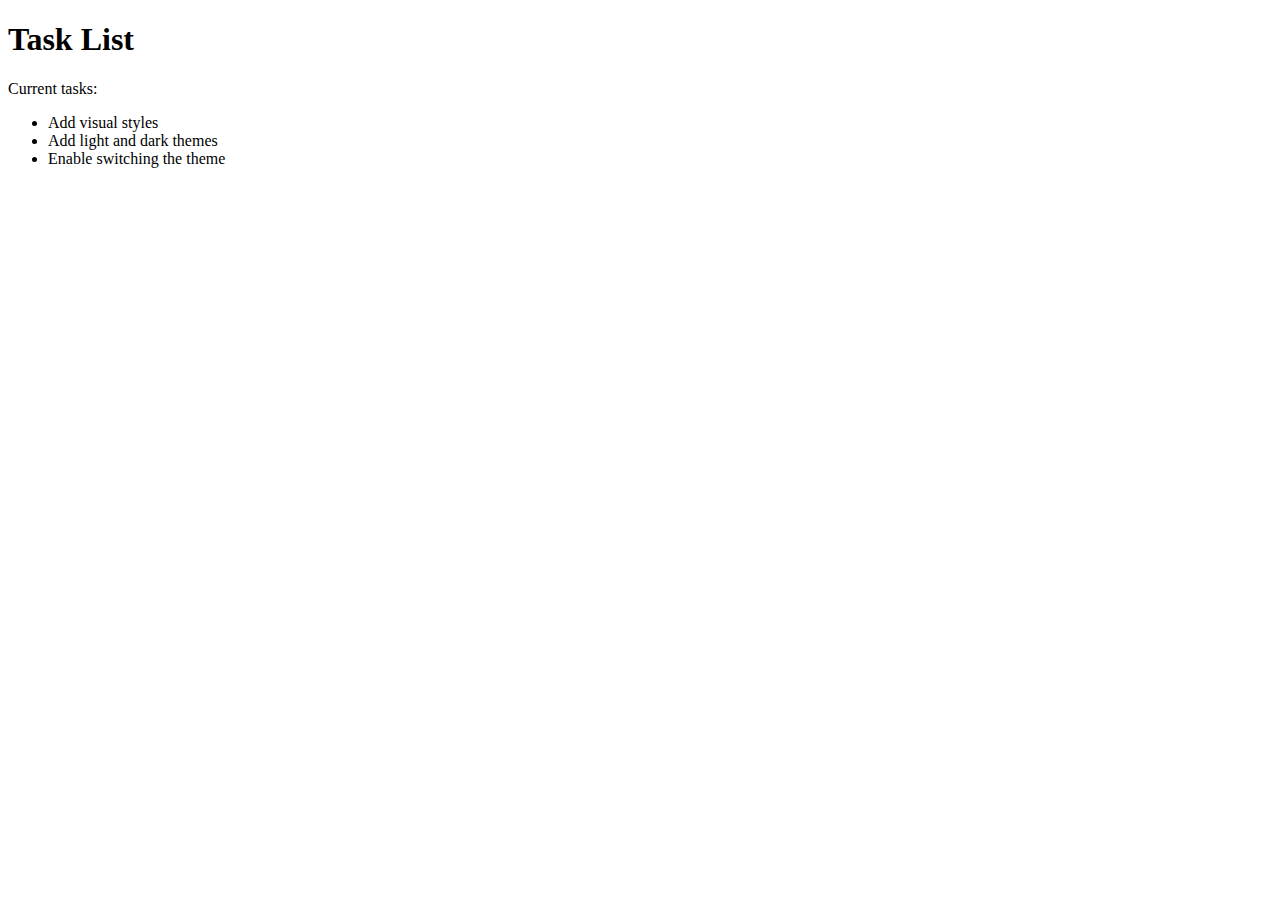
<file: Ioc/WebAppForBoilerplate/dev/index.html>
﻿<!DOCTYPE html>
<html lang="en">
<head>
    <meta charset="utf-8">
    <meta http-equiv="X-UA-Compatible" content="IE=edge">
    <meta name="viewport" content="width=device-width, initial-scale=1.0">
    <title>Simple website</title>
    <link rel="stylesheet" href="main.css">
</head>
<body>
    <h1>Task List</h1>
    <p id="msg">Current tasks:</p>
    <ul>
        <li class="list">Add visual styles</li>
        <li class="list">Add light and dark themes</li>
        <li>Enable switching the theme</li>
    </ul>
</body>
</html>
</file>
<file: Ioc/WebAppForBoilerplate/dev/main.css>
﻿body {
}
</file>
